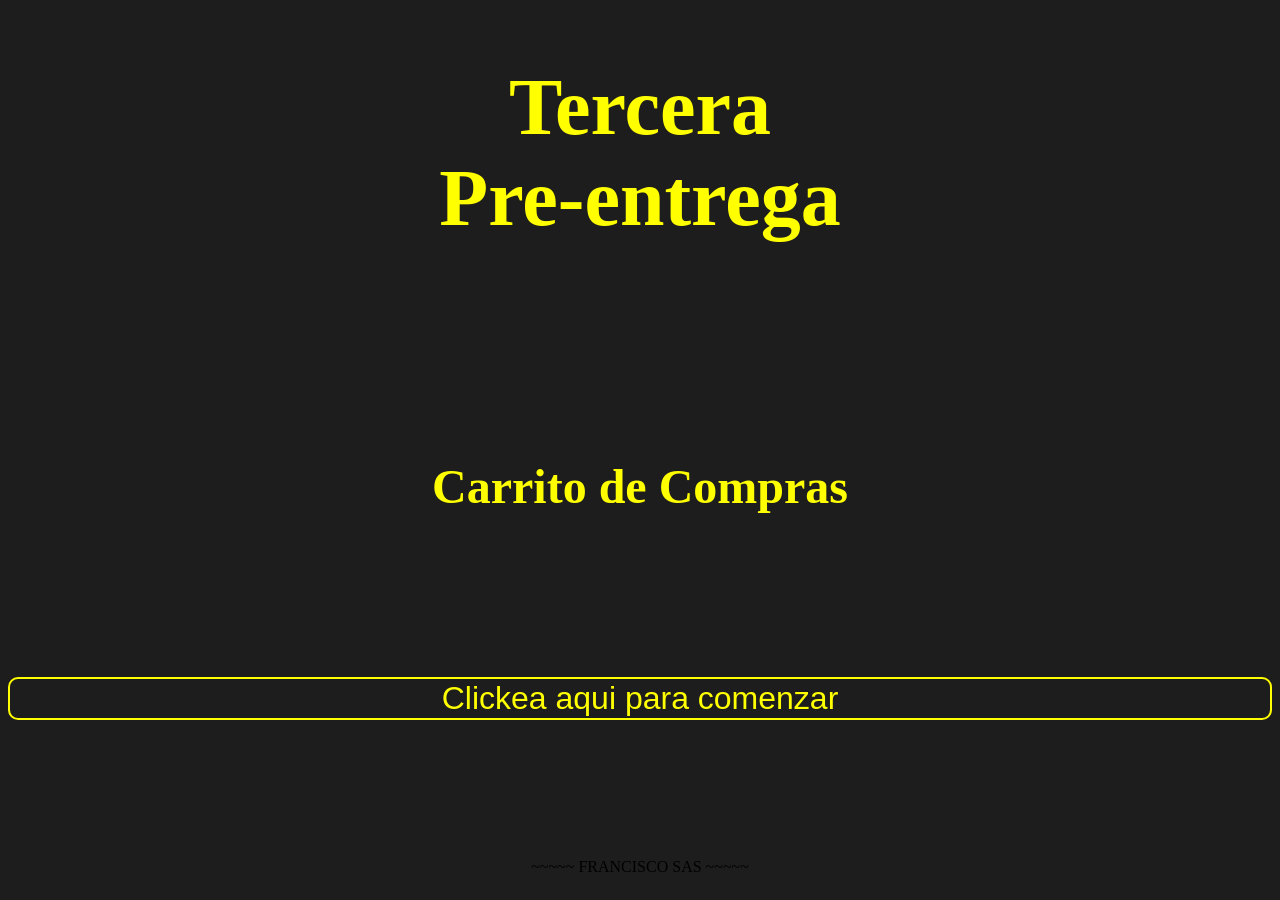
<file: index.html>
<!DOCTYPE html>
<html lang="en">
<head>
    <meta charset="UTF-8">
    <meta name="viewport" content="width=device-width, initial-scale=1.0">
    <link rel="stylesheet" href="css/style-1.css">

    <title>Tercera Pre-entrega CODERHOUSE</title>
</head>
<body>

    <h1>Tercera<br>Pre-entrega</h1>
    <h2>Carrito de Compras</h2>

    <button onclick="location.href='login.html'">Clickea aqui para comenzar</button>

    <p> ~~~~~ FRANCISCO SAS ~~~~~ </p>
    
</body>
</html>
</file>
<file: css/style-1.css>
html {
    height: 100vh;
}

body {
    height: 100%;
}

html, body {
    background-color: rgb(29, 29, 29);
    display: flex;
    flex-direction: column;
    justify-content: space-between;
}

h1 {
    font-size: 5rem;
    color: yellow;
    text-align: center;
}

h2 {
    font-size: 3rem;
    color: yellow;
    text-align: center;
}

button {
    background-color: rgb(29, 29, 29);
    color: yellow;
    border: 2px solid yellow;
    border-radius: 10px;
    font-size: 2rem;
}

p {
    /* color:#e6e219; */
    vertical-align: bottom;
    text-align: center;
    animation: latidos 3s ease-in-out 3s infinite;
}

@keyframes latidos {
    from {color:rgb(29, 29, 29)}
    50% {color: rgb(203, 218, 32);}
    to {color:rgb(29, 29, 29)}
}
</file>
